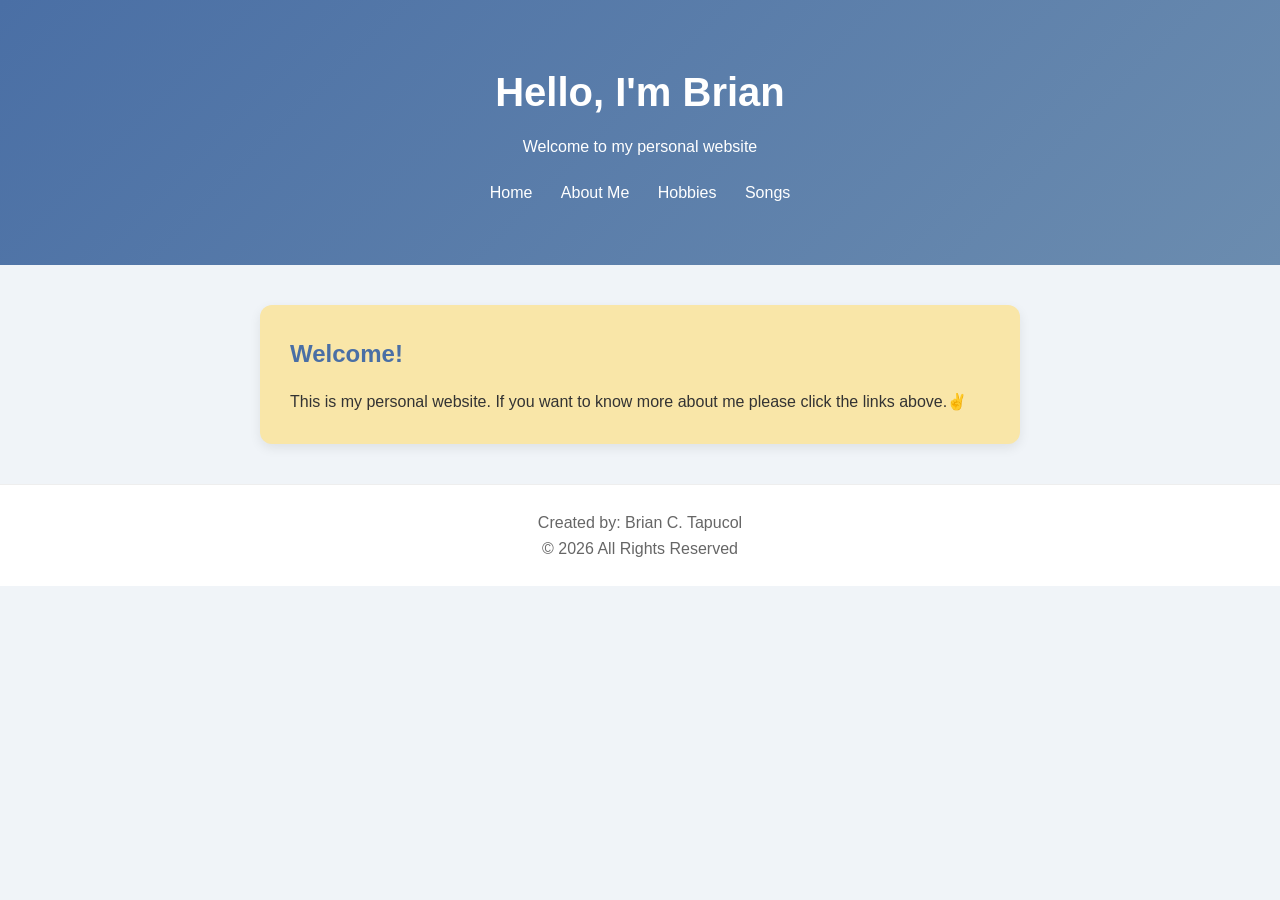
<file: index.html>
<!DOCTYPE html>
<html lang="en">
<head>
    <meta charset="UTF-8">
    <meta name="viewport" content="width=device-width, initial-scale=1.0">
    <title>My Website - Home</title>
    <link rel="stylesheet" href="styles.css">
</head>
<body>
    <header>
        <h1>Hello, I'm Brian</h1>
        <p>Welcome to my personal website</p>
        <nav>
            <a href="index.html">Home</a>
            <a href="about.html">About Me</a>
            <a href="hobby.html">Hobbies</a>
            <a href="songs.html">Songs</a>
        </nav>
    </header>

    <main>
        <div class="card">
            <h2>Welcome!</h2>
            <p>This is my personal website. If you want to know more about me please click the links above.✌️</p>
        </div>
    </main>

    <footer>
        <p>Created by: Brian C. Tapucol</p>
        <p>&copy; 2026 All Rights Reserved</p>
    </footer>
</body>
</html>
</file>
<file: styles.css>
* {
    margin: 0;
    padding: 0;
    box-sizing: border-box;
}

body {
    font-family: 'Arial', sans-serif;
    background-color: #f0f4f8;
    color: #333;
    line-height: 1.6;
}

header {
    background: linear-gradient(135deg, #4a6fa5, #6b8caf);
    color: white;
    text-align: center;
    padding: 60px 20px;
}

header h1 {
    font-size: 2.5rem;
    margin-bottom: 10px;
}

nav {
    margin-top: 20px;
}

nav a {
    color: white;
    margin: 0 12px;
    text-decoration: none;
    font-weight: 500;
}

nav a:hover {
    text-decoration: underline;
}

main {
    max-width: 800px;
    margin: 40px auto;
    padding: 0 20px;
}

.card {
    background-color:#F9E6A8 ;
    padding: 30px;
    margin-bottom: 30px;
    border-radius: 12px;
    box-shadow: 0 4px 12px rgba(0, 0, 0, 0.08);
}

.card h2 {
    color: #4a6fa5;
    margin-bottom: 15px;
    font-size: 1.5rem;
}

footer {
    background-color: white;
    text-align: center;
    padding: 25px;
    color: #666;
    border-top: 1px solid #eee;
}
em {
    color: #3e4943;
    font-style: italic;
}
strong {
    color: #5d0b64;
    font-weight: normal;
}
.hobbies-container {
  display: flex;
  gap: 20px;
}

.hobby {
  text-align: center;
}

.hobby img {
  width: 200px;
  height: 200px;
  object-fit: cover;
}
.about-row {
  display: flex;
  gap: 20px;
  align-items: flex-start;
}

.about-row img {
  width: 280px;
  height: auto;
}

.about-row p {
  font-size: 1rem;
}
</file>
